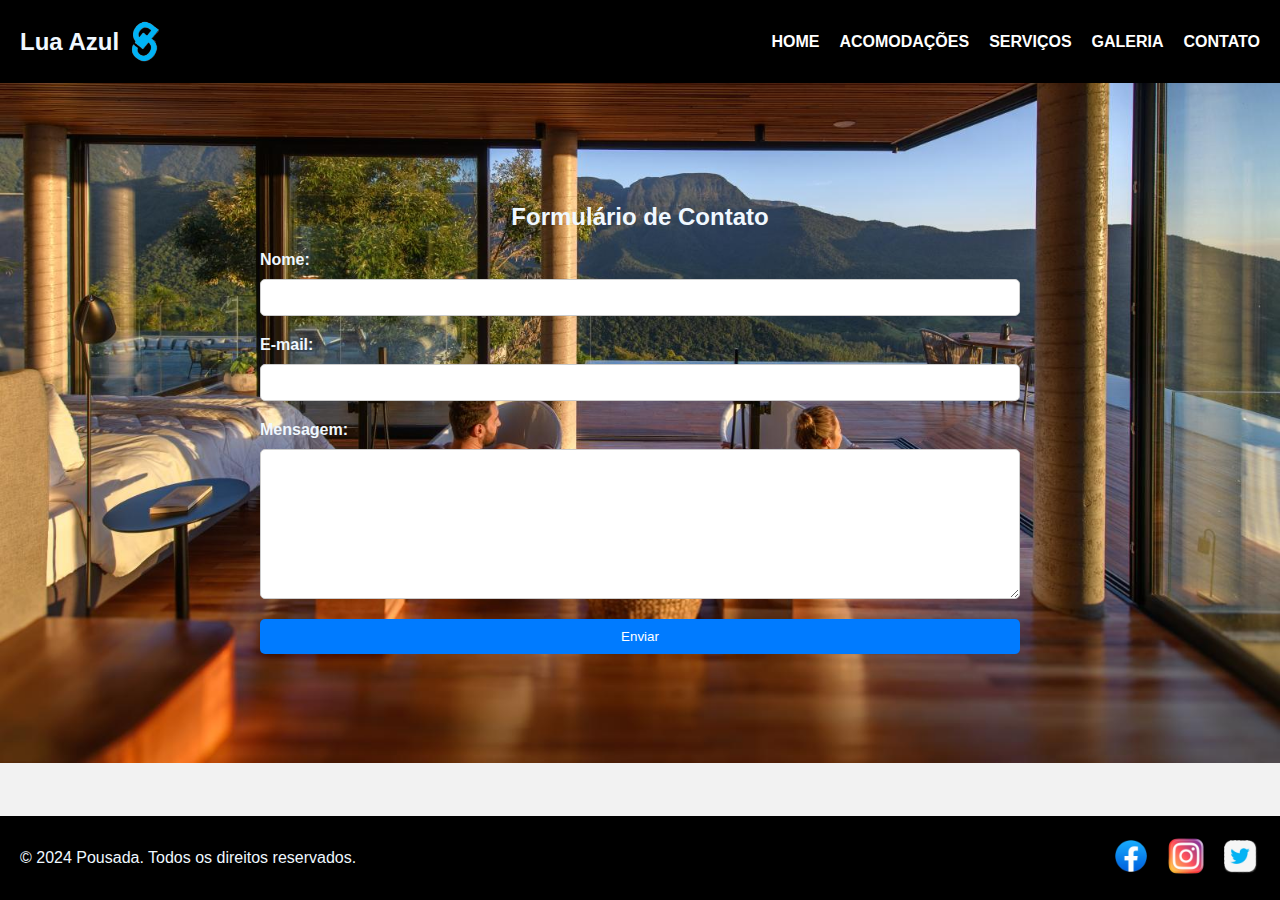
<file: paginas/contato.html>
<!DOCTYPE html>
<html lang="pt-br">
<head>
    <meta charset="UTF-8">
    <meta name="viewport" content="width=device-width, initial-scale=1.0">
    <title>Formulário de Contato</title>
    <link rel="stylesheet" href="../css/stylesheets/styleGeral.css">
    <link rel="stylesheet" href="../css/stylesheets/styleContato.css"> 
</head>
<body>
    <header>
        <div class="logo">
          <h1>Lua Azul</h1>
          <img src="/css/img/Designsemnome.png" width="100px" alt="Logo da Pousada" class="logo-img">
        </div>
        <nav>
          <ul>
            <li><a href="../index.html">Home</a></li>
            <li><a href="acomodacao.html">Acomodações</a></li>
            <li><a href="servico.html">Serviços</a></li>
            <li><a href="galeria.html">Galeria</a></li>
            <li><a href="contato.html">Contato</a></li>
          </ul>
        </nav>
      </header>

    <main>
        <h2>Formulário de Contato</h2>
        <form action="enviar.php" method="post">
            <label for="nome">Nome:</label>
            <input type="text" id="nome" name="nome" required>

            <label for="email">E-mail:</label>
            <input type="email" id="email" name="email" required>

            <label for="mensagem">Mensagem:</label>
            <textarea id="mensagem" name="mensagem" required></textarea>

            <input type="submit" value="Enviar">
        </form>
    </main>

    <footer>
        <div class="footer-content">
          <p>&copy; 2024 Pousada. Todos os direitos reservados.</p>
          <div class="social-icons">
            <a href="#"><img src="/css/img/70f936294a1f0f3949a9205df9340d5e.png" alt="Facebook"></a>
            <a href="#"><img src="/css/img/e1ab49180db9a097694ba646d368b510.png" alt="Instagram"></a>
            <a href="#"><img src="/css/img/10000156.jpg" alt="Twitter"></a>
          </div>
        </div>
    </footer>

</body>
</html>
</file>
<file: css/stylesheets/styleContato.css>
* {
    margin: 0;
    padding: 0;
    box-sizing: border-box;
    font-family: Arial, Helvetica, sans-serif;
    color: aliceblue;
  }

body {
    font-family: Arial, Helvetica, sans-serif;
    background-image: url(../img/imagem_fundo.jpeg);
}
main {
    max-width: 800px;
    margin: 100px auto 0; 
    padding: 20px;
}

h2 {
    text-align: center;
    margin-bottom: 20px;
}

form {
    display: flex;
    flex-direction: column;
}

label {
    margin-bottom: 10px;
    font-weight: bold;
}

input[type="text"],
input[type="email"],
textarea {
    padding: 10px;
    margin-bottom: 20px;
    border-radius: 5px;
    border: 1px solid #ccc;
}

textarea {
    height: 150px;
}

input[type="submit"] {
    padding: 10px 20px;
    background-color: #007bff;
    color: #fff;
    border: none;
    border-radius: 5px;
    cursor: pointer;
    transition: background-color 0.3s ease;
}

input[type="submit"]:hover {
    background-color: #0056b3;
}

footer {
    background-color: #000;
    color: #fff;
    text-align: center;
    padding: 20px;
}

.social-icons a {
    margin-left: 10px;
}

.social-icons a img {
    width: 40px;
    height: 40px;
}
</file>
<file: css/stylesheets/styleGeral.css>
/* Reset CSS */
* {
  margin: 0;
  padding: 0;
  box-sizing: border-box;
  font-family: Arial, Helvetica, sans-serif;

}

body {
  font-family: Plus Jakarta Sans;
  background-color: #f2f2f2;
  background-image: url('/Morada-dos-Canyons-17.jpg'); /* Substitua 'caminho/para/sua/imagem.jpg' pelo caminho correto da sua imagem */
  background-size: cover; /* Ajusta o tamanho da imagem para cobrir todo o elemento pai */
  background-position: center; /* Centraliza a imagem no elemento pai */
  background-repeat: no-repeat; /* Evita a repetição da imagem */
}

header {
  background-color: #000;
  color: #fff;
  padding: 20px;
  display: flex;
  justify-content: space-between;
  align-items: center;
}

.logo h1 {
  font-size: 24px;
}

nav ul {
  list-style: none;
  display: flex;
}

nav ul li {
  margin-left: 20px;
}

nav ul li:first-child {
  margin-left: 0;
}

nav ul li a {
  text-decoration: none;
  color: #fff;
  font-weight: bold;
  text-transform: uppercase;
  transition: color 0.3s ease;
}

nav ul li a:hover {
  color: #007bff;
}

.hero {
  background-image: url('hero-background.jpg');
  background-size: cover;
  background-position: center;
  padding: 100px 0;
  text-align: center;
  color: #fff;
}

.hero-content {
  max-width: 800px;
  margin: 0 auto;
}

.hero h2 {
  font-size: 36px;
  margin-bottom: 20px;
}

.hero p {
  font-size: 18px;
  margin-bottom: 30px;
}

.btn-reservas {
  background-color: #007bff;
  color: #fff;
  padding: 10px 20px;
  border: none;
  border-radius: 5px;
  text-decoration: none;
  font-weight: bold;
  text-transform: uppercase;
  transition: background-color 0.3s ease;
}

.btn-reservas:hover {
  background-color: #0056b3;
}

.destaques {
  display: flex;
  justify-content: space-around;
  align-items: flex-start;
  padding: 50px 0;
  color: #fff;
  
}

.destaque {
  text-align: center;
  max-width: 300px;
  
}

.destaque h3 {
  font-size: 24px;
  margin-bottom: 20px;
  
}

.destaque p {
  font-size: 16px;
  margin-bottom: 30px;
}

footer {
  position: fixed;
  bottom: 0;
  left: 0;
  width: 100%;
  background-color: #000;
  color: #fff;
  text-align: center;
  padding: 20px;
}


.footer-content {
  display: flex;
  justify-content: space-between;
  align-items: center;
}

.social-icons a {
  margin-left: 10px;
}

.social-icons a img {
  width: 40px;
  height: 40px;
}
.logo {
  display: flex;
  align-items: center; /* Alinha itens verticalmente */
}

.logo h1 {
  margin-right: 10px; /* Espaçamento entre o título e a logo */
}

.logo-img {
  width: 30px; /* Defina o tamanho da sua imagem aqui */
  height: auto; /* Mantém a proporção da imagem */
}

/* Estilos para a descrição da imagem */
.image-description {
  position: absolute;
  background-color: rgba(0, 0, 0, 0.7);
  color: white;
  padding: 10px;
  border-radius: 5px;
  opacity: 0;
  transition: opacity 0.3s ease;
}

/* Exibir a descrição da imagem quando o mouse passa sobre ela */
.gallery-images div:hover .image-description {
  opacity: 1;
}
.map-section h2 {
  text-align: center;
}
.image-caption {
  background-color: rgba(0, 0, 0, 0.7);
  color: #fff;
  padding: 10px;
  text-align: center;
  font-size: 14px;
}


.logo h1 {
  font-size: 24px;
}

nav {
  display: flex;
  align-items: center;
}

.nav-links {
  list-style: none;
  display: flex;
}

.nav-links li {
  margin-left: 20px;
}

.nav-links li:first-child {
  margin-left: 0;
}

.nav-links li a {
  text-decoration: none;
  color: #ffffff;
}

.btn-reservas {
  background-color: #333;
  color: white;
  border: none;
  padding: 10px 20px;
  border-radius: 5px;
  cursor: pointer;
  margin-left: 20px;

}

.gallery {
  text-align: center;
  padding: 50px 0;
  color: #007bff;
}

.gallery h2 {
  font-size: 36px;
  margin-bottom: 20px;
  color: #000;
}

.gallery-images {
  display: grid;
  grid-template-columns: repeat(auto-fit, minmax(300px, 1fr));
  grid-gap: 20px;
}

.gallery-images img {
  width: 100%;
  height: auto;
} 
  
.link-localizacao {
  font-size: 18px;
  color: #ffffff; /* Azul */
  text-decoration: none;
  transition: color 0.3s ease;
  text-align: center; /* Centraliza o texto */
}

.link-localizacao i {
  display: block; /* Transforma o ícone em um elemento de bloco */
  margin-top: 30px; /* Adiciona margem acima do ícone para separá-lo do texto */
}

.link-localizacao:hover {
  color: #007bff; 
}
</file>
